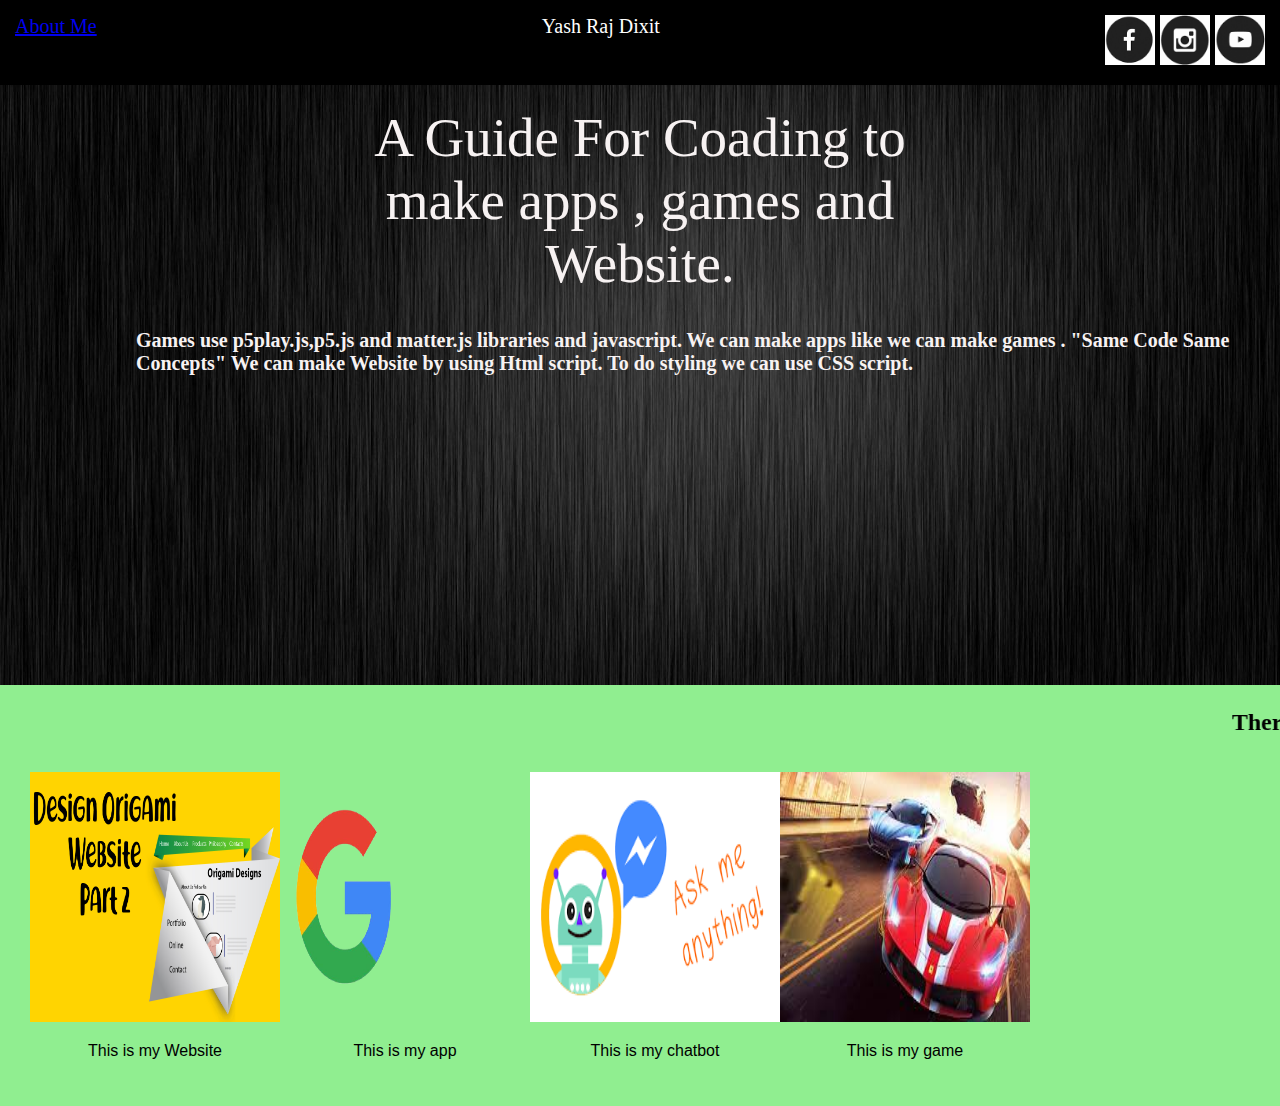
<file: index.html>
<!DOCTYPE html>
    <html>
  
    <head>

    <title> Yash </title>

    <link rel="stylesheet"
      type="text/css" 
      href="style.css"/> 
  
    </head>


    <body>

    <div class="header">
    <div class="menu">

    <div ><a href ="about.html" x = 100>About Me</a></div>     
    <div > Yash Raj Dixit</div>

    <div class="side">

    <a> <img src = "fb.png" width = "50px" height = "50px" /> </a>
    <a> <img src = "insta.png" width = "50px" height = "50px"/> </a>
    <a href = "https://www.youtube.com/channel/UCpLZPedZovT-iUS-lszM2JQ"> <img src = "youtube.png" width = 50px,height = 50px/> </a>
    
   </div>
    </div>
    </div>
    </div>
    <div class ="bodyimg">
    <img src="b.jpg" height = "600px" width = "100%">
    <p>
      A Guide For Coading to make apps , games and Website.
    </p> 
    <h3> Games use p5play.js,p5.js and matter.js libraries 
         and javascript. We can make apps like we can make games . "Same Code Same Concepts"
         We can make Website by using Html script. 
         To do styling we can use CSS script. 
    </h3>
    </div>

    <h2> <marquee > There are some game, apps and website designend by me. For More click on About Me  </marquee> </h2>
    <div class="grid">
    <div class="item">
    <a href="https://yash2120s.github.io/p-50/"> <img src = "h.jpg" height="250px" , width="250px" /> </a>
    <p>This is my Website</p>
    </div>
    <div class="item">
    <a href = "https://yash2120s.github.io/Google/"> <img src = "g.png" height="250px" , width="250px"/> </a>
    <p> This is my app </p>
    </div>
    <div class="item">
    <a href = "https://console.dialogflow.com/api-client/d
      emo/embedded/1bf5f60f-ebfe-4af5-a633-49e6d4f8ae08"> <img src = "my.png" height="250px" , width="250px"/> </a>
    <p> This is my chatbot</p>
    </div>
    <div class="item">
    <a href = "https://yash2120s.github.io/multiplayer-game/"> <img src = "c.jpg" height="250px" , width="250px"/> </a>
    <p> This is my game </p>
    </div>
    </div>

    <div class="footer">
    </div>
    </body>

    </html>
</file>
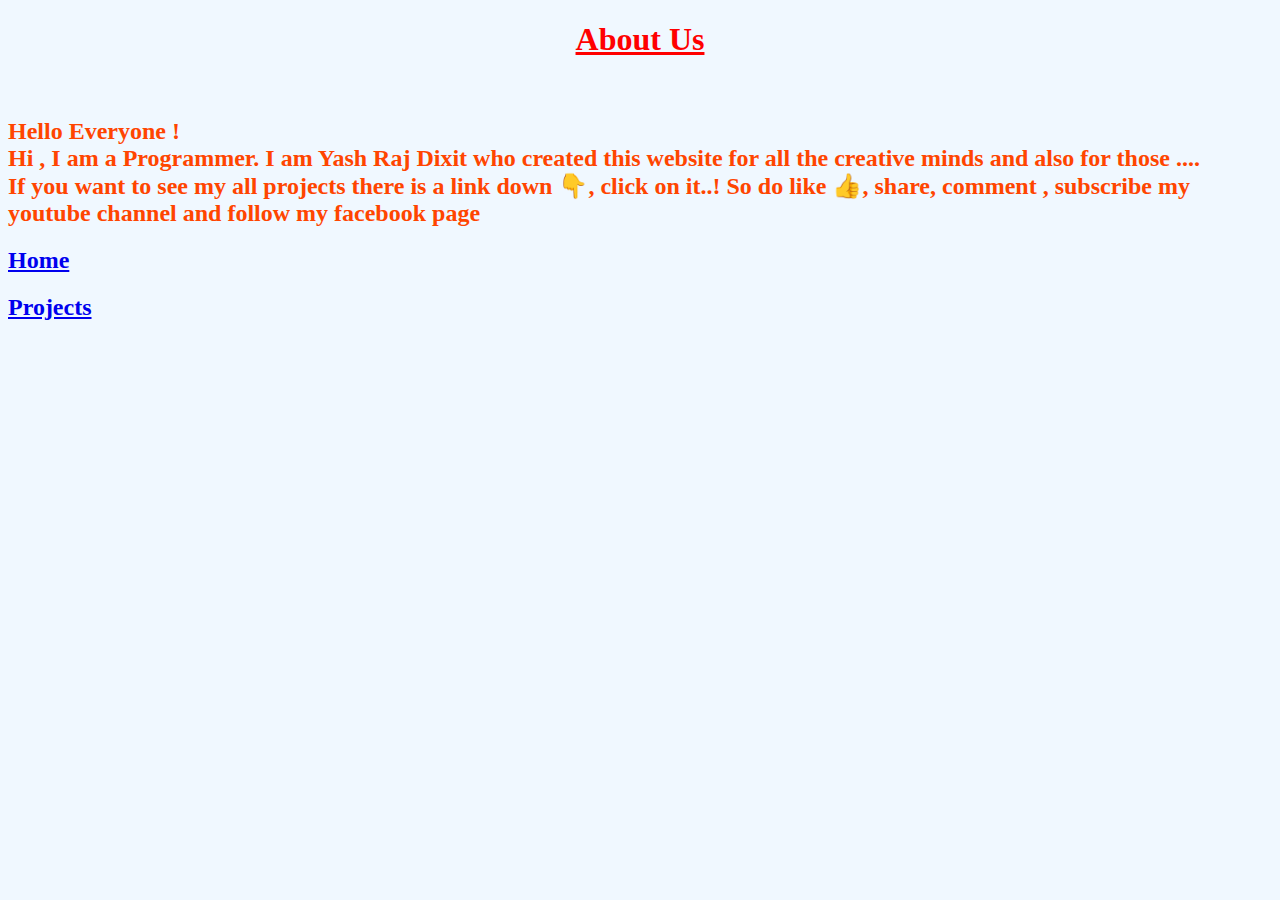
<file: about.html>
<!DOCTYPE html>
      <html>
      <head>
      <title>
         Yash 
      </title>
      <style>
       h1 {
         color:red;
          }
       h2 {
         color:orangered;
          }
     
     </style>
     </head>
     <body bgcolor="#F0F8FF">
     <h1><b><u><center>About Us</center></u></b></h1><br>

     <h2>
       Hello Everyone !<br>
       Hi , I am a Programmer.
       I am Yash Raj Dixit who created this website for all the creative minds and also for those ....<br>
       If you want to see my all projects there is a link down 👇, click on it..!
       So do like 👍, share, comment , subscribe my youtube
       channel and follow my facebook page    </h2>
   
     <h2> <a href="index.html">Home</a><br></h2>
     <h2><a href="project.html"> Projects </a></h2>
   
    
     </body>
     </html>
</file>
<file: style.css>
body{
    background-color: lightgreen;
    margin: 0px;
  }
  
  .menu{
    display: flex;
    justify-content: space-between;
    background-color: black;
    padding: 15px;
    font-size: 20px;
    font-family: Century Gothic;
    font-weight: 400;
    color: white;
   
  }
  
  .side{
    justify-content:stretch;
  }


  .bodyimg{
    position: relative;
  }
  .bodyimg p{
    color:#f7f2f2;
    font-size: 55px;
    font-family: Century Gothic;
    position: absolute;
    top:10%;
    left:50%;
    transform: translate(-50%,-50%);
  }
  .bodyimg h3{
    color:#f7f2f2;
    font-family: Century gothic;
    font-size: 20px;
    width: 1100px;
    position: absolute;
    top:40%;
    left:45%;
    transform: translate(-40%, -40%);
  }
  
  p{
    text-align: center;
    color: black;
  }
  
  h2{
    text-align: center;
    color: black;
  }
  
  .grid{
    display: flex;
    flex-wrap: wrap;
    font-family: sans-serif;
    margin: 30px;
  }
 
  .origami {
    border-radius: 20px;
    background-color: white;
    width:310px;
    font-family: Century gothic;
    padding: 30px;
    margin: 25px;
  }
</file>
